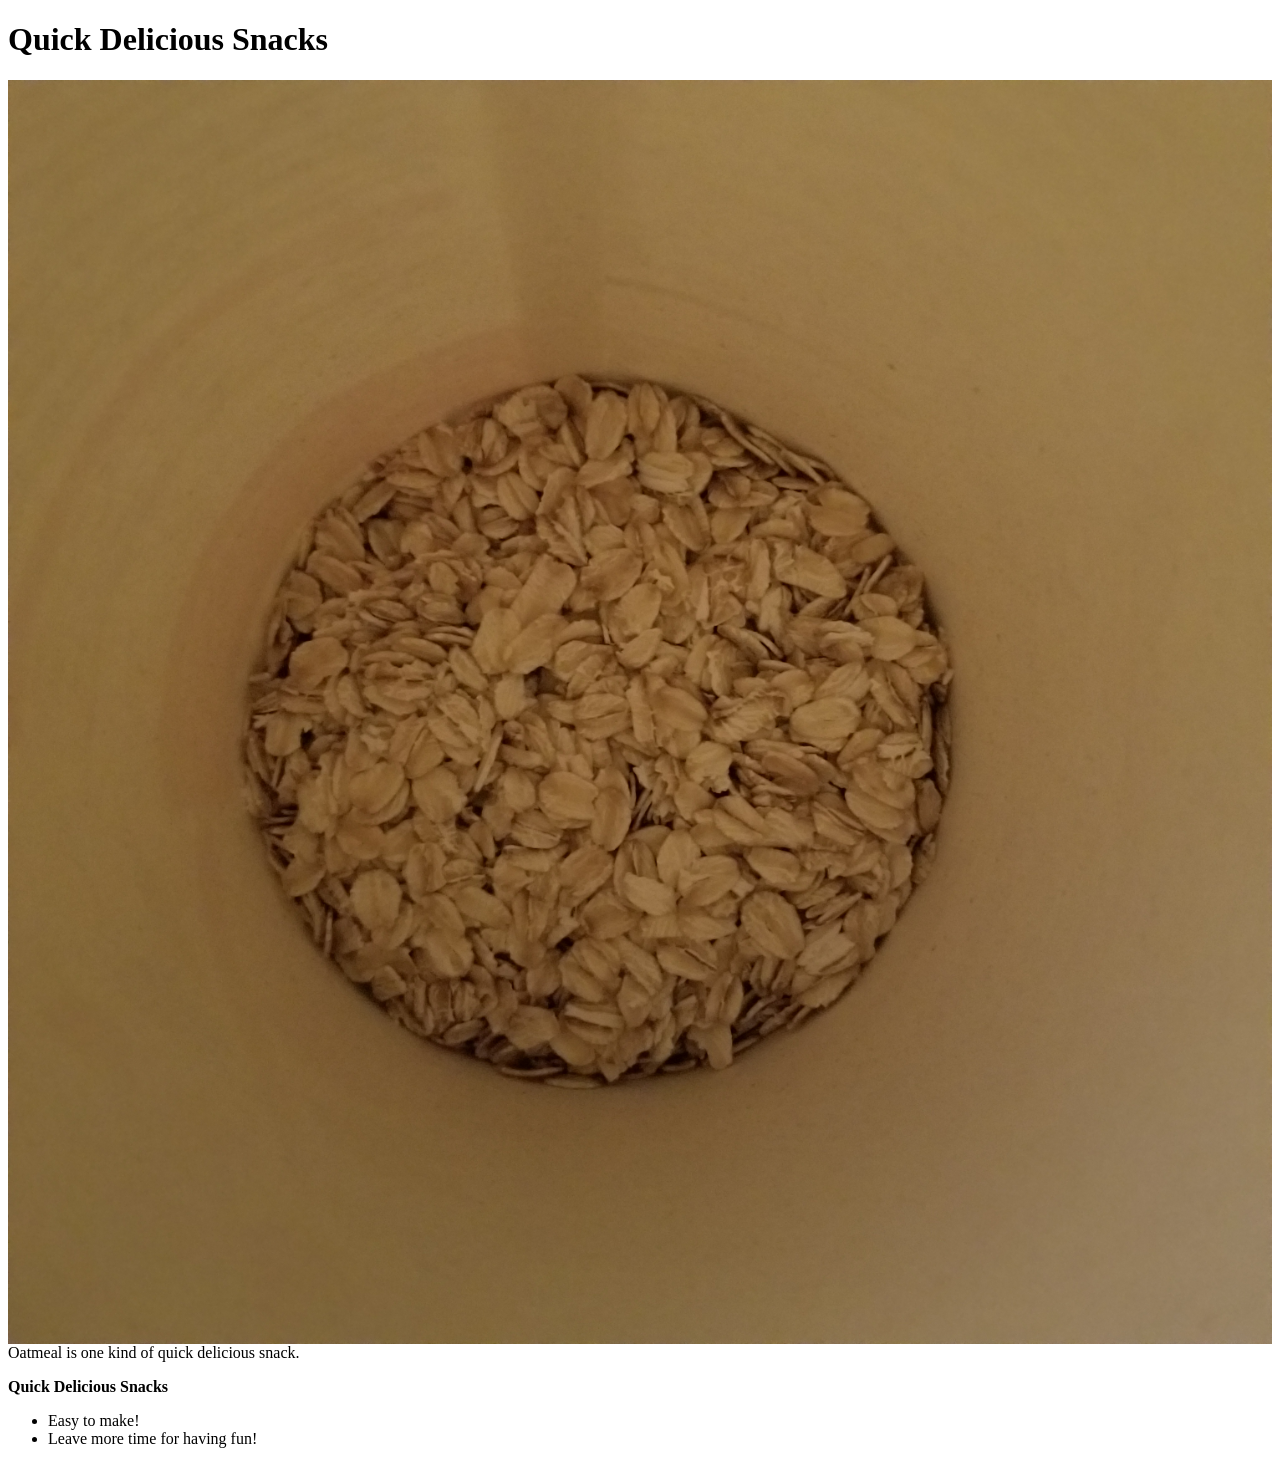
<file: index.html>
<!DOCTYPE html>
<html lang="en">
<head>
    <meta charset="UTF-8">
    <meta http-equiv="X-UA-Compatible" content="IE=edge">
    <meta name="viewport" content="width=device-width, initial-scale=1.0">
    <title>Document</title>
</head>
<body>
    

<!-- 

Shannon Broden
Delicious Snacks
May 9, 2021


-->

<!DOCTYPE html>
<html lang = "en">
<head>
    <meta charset="UTF-8">
    <meta name="viewport" content="width=device-width, initial-scale=1.0">
    <title>Quick Delicious Snacks</title>
    <link rel="stylesheet" href="delicioussnacks.css">
</head>
<div id="main">
    <h1 id="title">Quick Delicious Snacks</h1>
    <div id="img-div">
     <a href="#" target="_blank" id="tribute-link"></a>
    <img src="oatmeal.jpg" alt="Oatmeal" id="image">
    <figcaption id="img-caption">Oatmeal is one kind of quick delicious snack.</figcaption>
    </div>
    <p id="tribute-info">
    <b>Quick Delicious Snacks</b>
     <ul>
        <li>Easy to make!</li>
        <li>Leave more time for having fun!</li>
    </ul></p>
</body>
</html>
</file>
<file: delicioussnacks.css>
/* Quick Delicious Snacks CSS */


#image {
    max-width: 100%;
    height: auto;
    display: block;
    margin-left: auto;
    margin-right: auto;
}
</file>
